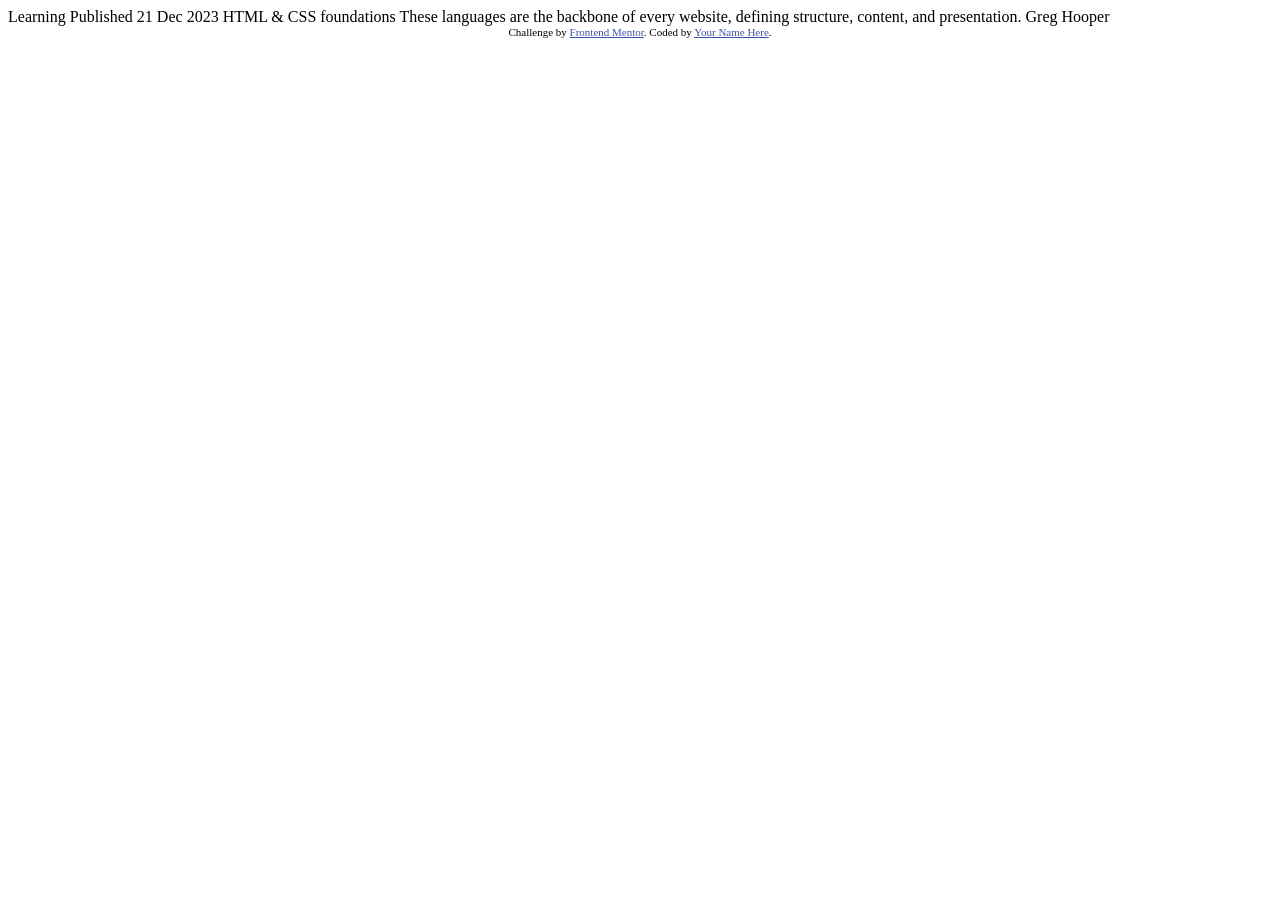
<file: tugas_2/blog-preview-card-main/index.html>
<!DOCTYPE html>
<html lang="en">
<head>
  <meta charset="UTF-8">
  <meta name="viewport" content="width=device-width, initial-scale=1.0"> <!-- displays site properly based on user's device -->

  <link rel="icon" type="image/png" sizes="32x32" href="./assets/images/favicon-32x32.png">
  
  <title>Frontend Mentor | Blog preview card</title>

  <!-- Feel free to remove these styles or customise in your own stylesheet 👍 -->
  <style>
    .attribution { font-size: 11px; text-align: center; }
    .attribution a { color: hsl(228, 45%, 44%); }
  </style>
</head>
<body>
  Learning

  Published 21 Dec 2023

  HTML & CSS foundations

  These languages are the backbone of every website, defining structure, content, and presentation.

  Greg Hooper
  
  <div class="attribution">
    Challenge by <a href="https://www.frontendmentor.io?ref=challenge" target="_blank">Frontend Mentor</a>. 
    Coded by <a href="#">Your Name Here</a>.
  </div>
</body>
</html>
</file>
